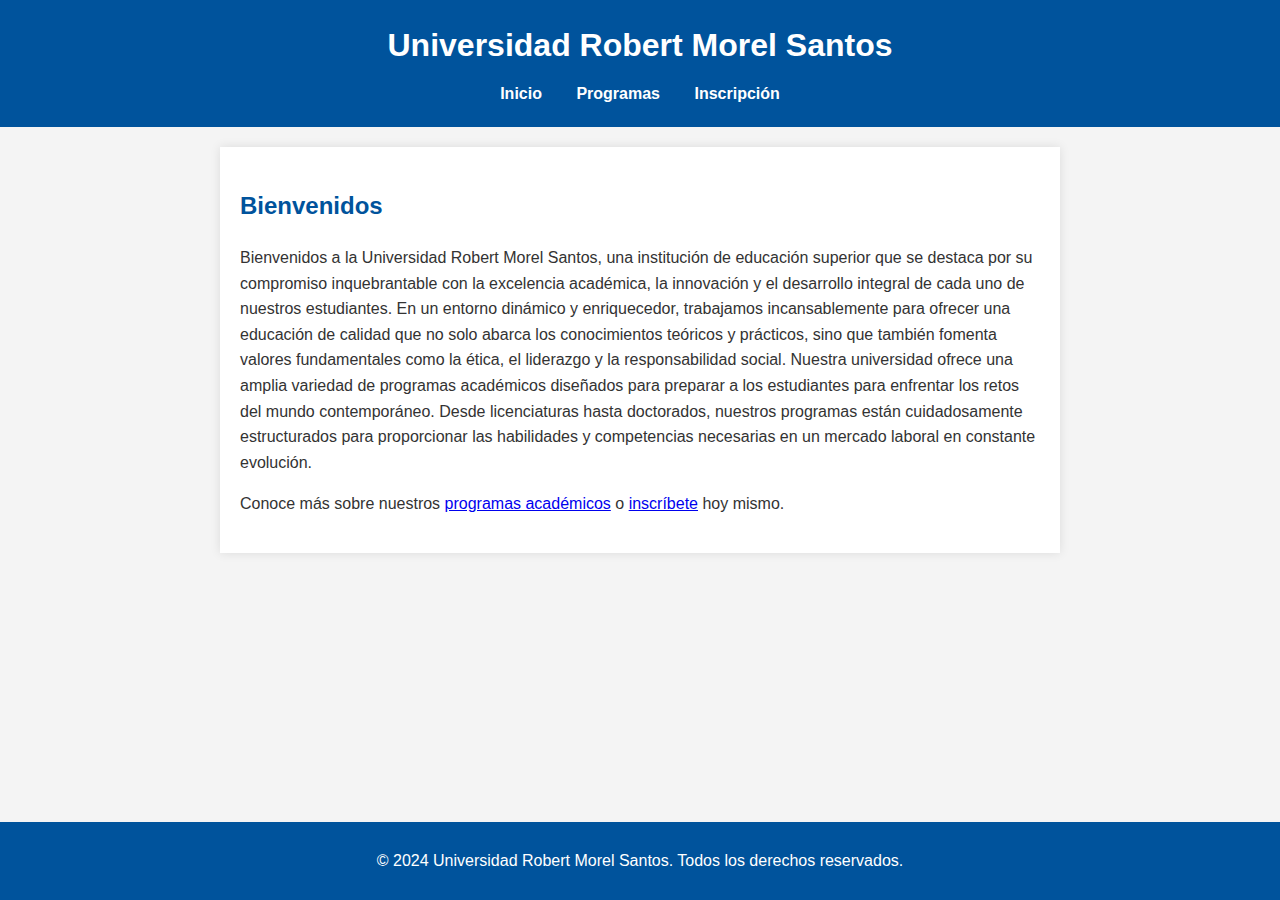
<file: Inscripción Universidad - Universidad Robert Morel Santos.html/index.html>
<!DOCTYPE html>
<html lang="es">
<head>
    <meta charset="UTF-8">
    <meta name="viewport" content="width=device-width, initial-scale=1.0">
    <title>Universidad Robert Morel Santos - Inicio</title>
    <link rel="stylesheet" href="estilos.css">
</head>
<body>
    <header>
        <h1>Universidad Robert Morel Santos</h1>
        <nav>
            <a href="index.html">Inicio</a>
            <a href="programas.html">Programas</a>
            <a href="inscripcion.html">Inscripción</a>
        </nav>
    </header>

    <main>
        <h2>Bienvenidos</h2>
        <p>Bienvenidos a la Universidad Robert Morel Santos, una institución de educación superior que se destaca por su compromiso inquebrantable con la excelencia académica, la innovación y el desarrollo integral de cada uno de nuestros estudiantes. En un entorno dinámico y enriquecedor, trabajamos incansablemente para ofrecer una educación de calidad que no solo abarca los conocimientos teóricos y prácticos, sino que también fomenta valores fundamentales como la ética, el liderazgo y la responsabilidad social.

            Nuestra universidad ofrece una amplia variedad de programas académicos diseñados para preparar a los estudiantes para enfrentar los retos del mundo contemporáneo. Desde licenciaturas hasta doctorados, nuestros programas están cuidadosamente estructurados para proporcionar las habilidades y competencias necesarias en un mercado laboral en constante evolución.</p>
        <p>Conoce más sobre nuestros <a href="programas.html">programas académicos</a> o <a href="inscripcion.html">inscríbete</a> hoy mismo.</p>
    </main>

    <footer>
        <p>&copy; 2024 Universidad Robert Morel Santos. Todos los derechos reservados.</p>
    </footer>
</body>
</html>
</file>
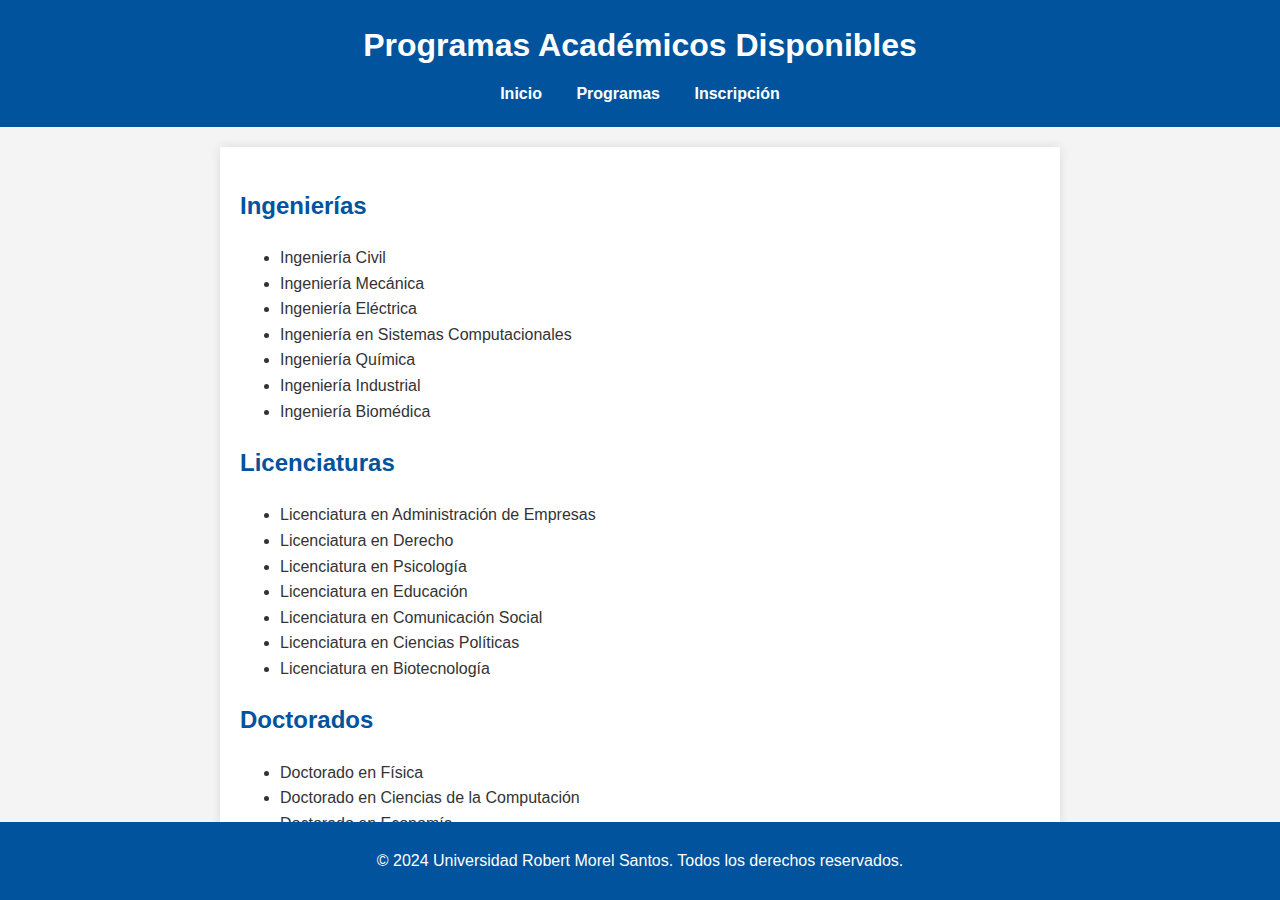
<file: Inscripción Universidad - Universidad Robert Morel Santos.html/programas.html>
<!DOCTYPE html>
<html lang="es">
<head>
    <meta charset="UTF-8">
    <meta name="viewport" content="width=device-width, initial-scale=1.0">
    <title>Programas Disponibles - Universidad Robert Morel Santos</title>
    <link rel="stylesheet" href="estilos.css">
</head>
<body>
    <header>
        <h1>Programas Académicos Disponibles</h1>
        <nav>
            <a href="index.html">Inicio</a>
            <a href="programas.html">Programas</a>
            <a href="inscripcion.html">Inscripción</a>
        </nav>
    </header>

    <main>
        <h2>Ingenierías</h2>
        <ul>
            <li>Ingeniería Civil</li>
            <li>Ingeniería Mecánica</li>
            <li>Ingeniería Eléctrica</li>
            <li>Ingeniería en Sistemas Computacionales</li>
            <li>Ingeniería Química</li>
            <li>Ingeniería Industrial</li>
            <li>Ingeniería Biomédica</li>
        </ul>

        <h2>Licenciaturas</h2>
        <ul>
            <li>Licenciatura en Administración de Empresas</li>
            <li>Licenciatura en Derecho</li>
            <li>Licenciatura en Psicología</li>
            <li>Licenciatura en Educación</li>
            <li>Licenciatura en Comunicación Social</li>
            <li>Licenciatura en Ciencias Políticas</li>
            <li>Licenciatura en Biotecnología</li>
        </ul>

        <h2>Doctorados</h2>
        <ul>
            <li>Doctorado en Física</li>
            <li>Doctorado en Ciencias de la Computación</li>
            <li>Doctorado en Economía</li>
        </ul>
    </main>

    <footer>
        <p>&copy; 2024 Universidad Robert Morel Santos. Todos los derechos reservados.</p>
    </footer>
</body>
</html>
</file>
<file: Inscripción Universidad - Universidad Robert Morel Santos.html/estilos.css>
/* General */
body {
    font-family: Arial, sans-serif;
    line-height: 1.6;
    margin: 0;
    padding: 0;
    background-color: #f4f4f4;
    color: #333;
}

/* Header */
header {
    background-color: #00539CFF;
    color: #fff;
    padding: 20px 0;
    text-align: center;
}

header h1 {
    margin: 0;
}

nav {
    margin-top: 10px;
}

nav a {
    color: #fff;
    margin: 0 15px;
    text-decoration: none;
    font-weight: bold;
}

nav a:hover {
    text-decoration: underline;
}

/* Main Content */
main {
    padding: 20px;
    background-color: #fff;
    margin: 20px auto;
    max-width: 800px;
    box-shadow: 0px 0px 10px rgba(0, 0, 0, 0.1);
}

h2 {
    color: #00539CFF;
}

/* Form Styles */
form {
    display: flex;
    flex-direction: column;
}

label {
    margin-top: 10px;
    font-weight: bold;
}

input[type="text"],
input[type="email"],
select,
textarea {
    padding: 10px;
    margin-top: 5px;
    border: 1px solid #ccc;
    border-radius: 5px;
}

input[type="radio"],
input[type="checkbox"] {
    margin-right: 10px;
}

input[type="submit"] {
    margin-top: 20px;
    padding: 10px;
    background-color: #00539CFF;
    color: #fff;
    border: none;
    border-radius: 5px;
    cursor: pointer;
}

input[type="submit"]:hover {
    background-color: #003f7d;
}

/* Footer */
footer {
    background-color: #00539CFF;
    color: #fff;
    text-align: center;
    padding: 10px 0;
    position: fixed;
    width: 100%;
    bottom: 0;
}

/* Responsive Design */
@media (max-width: 600px) {
    main {
        padding: 10px;
        margin: 10px;
    }

    nav a {
        display: block;
        margin: 5px 0;
    }
}
</file>
